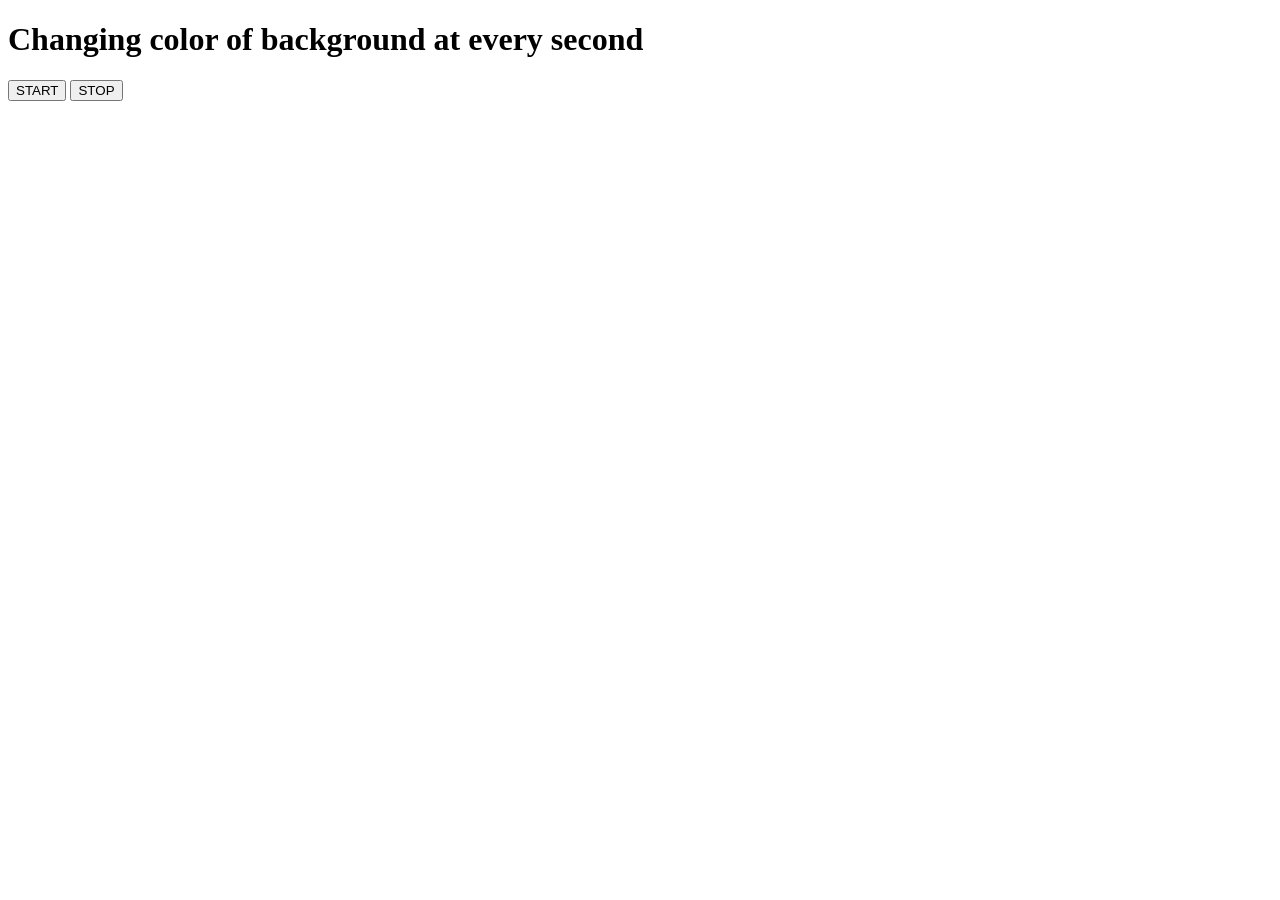
<file: changing color/index.html>
<!DOCTYPE html>
<html lang="en">
<head>
    <meta charset="UTF-8">
    <meta name="viewport" content="width=device-width, initial-scale=1.0">
    <title>random color</title>
</head>
<body>
    <h1>Changing color of background at every second</h1>
    <button id="start">START</button>
    <button id="stop">STOP</button>
    <script src="script.js"></script>
</body>
</html>
</file>
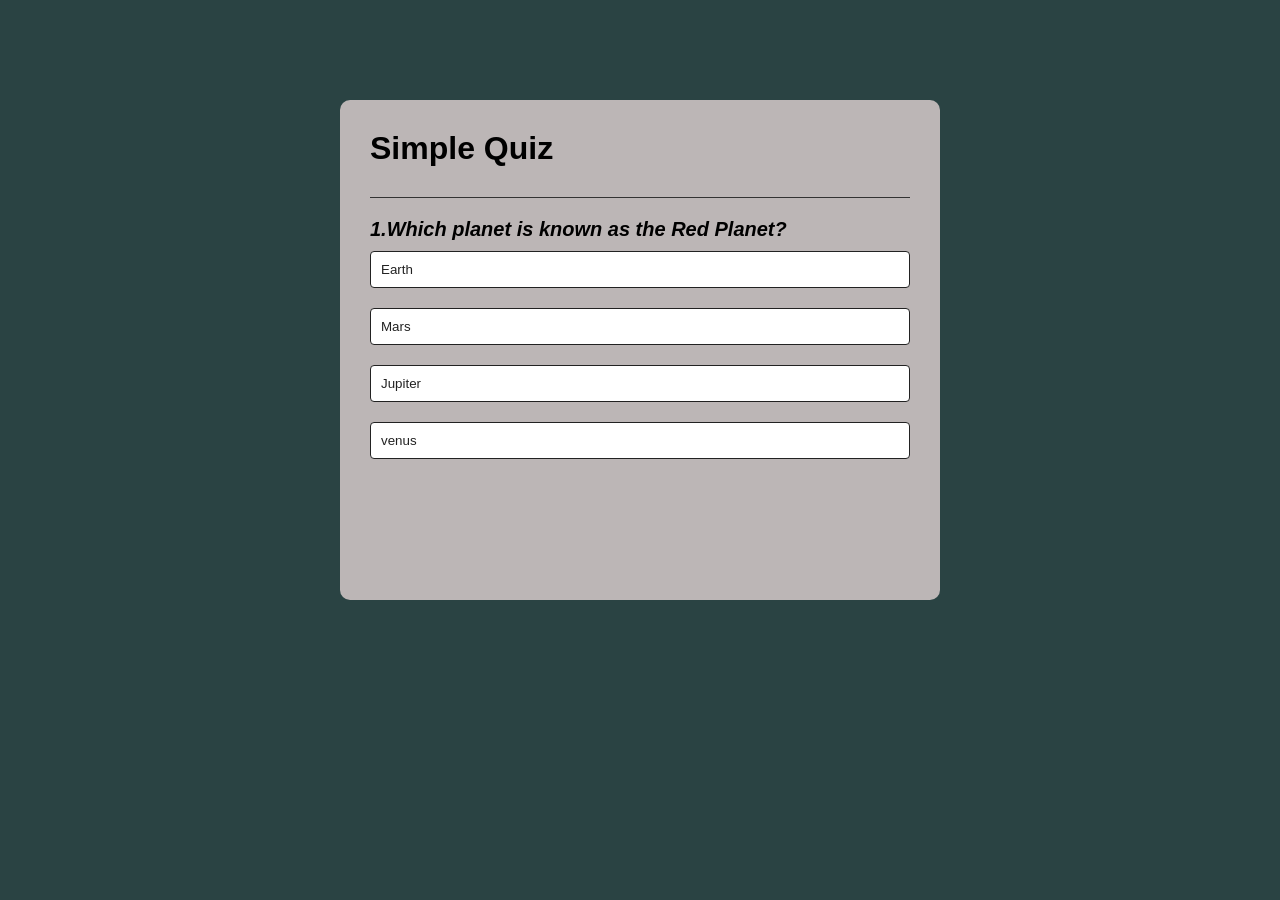
<file: quiz app/index.html>
<!DOCTYPE html>
<html lang="en">
<head>
    <meta charset="UTF-8">
    <meta name="viewport" content="width=device-width, initial-scale=1.0">
    <title>Quiz-app</title>
     <link rel="stylesheet" href="style.css">
</head>
<body>
    <div class="app" >
        <h1>Simple Quiz</h1>
        <div class="quiz">
          <h2 id="question">give question</h2>
          <div id="ans-button">
            
            
          </div>
          <button id="next">next </button>
        </div>
    </div>
    <script src="script.js"></script>
</body>
</html>
</file>
<file: quiz app/style.css>
*{
    margin: 0;
    padding: 0;
    box-sizing: border-box;
    font-family: 'padding',sans-serif;
}
body{
    background-color: rgb(42, 67, 67);
}
.app{
    height: 500px;
   max-width: 600px;
   margin: 100px auto 0;
    background-color: rgb(188, 182, 182);
    border-radius: 10px;
    padding: 30px;
}
.app h1{
    align-items: center;
    font-weight: 25px;
    border-bottom: 1px solid #333;
    padding-bottom: 30px;
}
.quiz{
    padding: 20px 0;
}
.quiz h2{
    font-style: italic;
    font-size: 20px;
    font-weight: 600px;
}
.ans-button{
    display: flex;
    flex-direction: column;
    gap: 30px;
}
.btn {
    border: 1px solid #222;
    background: #fff;
    font-weight: 500;
    width: 100%;
    color: #222;
    padding: 10px;
    margin: 10px 0;
    text-align: left;
    border-radius: 4px;
    cursor: pointer;
    transition:all 0.3s;
}
.btn:hover:not([disabled]){
    background: #222;
    color: whitesmoke;
}
.btn:disabled{
    cursor: no-drop;
}
#next{
    background-color: rgb(28, 63, 51);
    padding: 5px;
    width: 50px;
    color: whitesmoke;
    margin-top: 10px;
    border: 0;
    cursor: pointer;
    display: none;
}
.correct{
    background: #0eeb84;
}
.incorrect{
    background: red;
}
</file>
